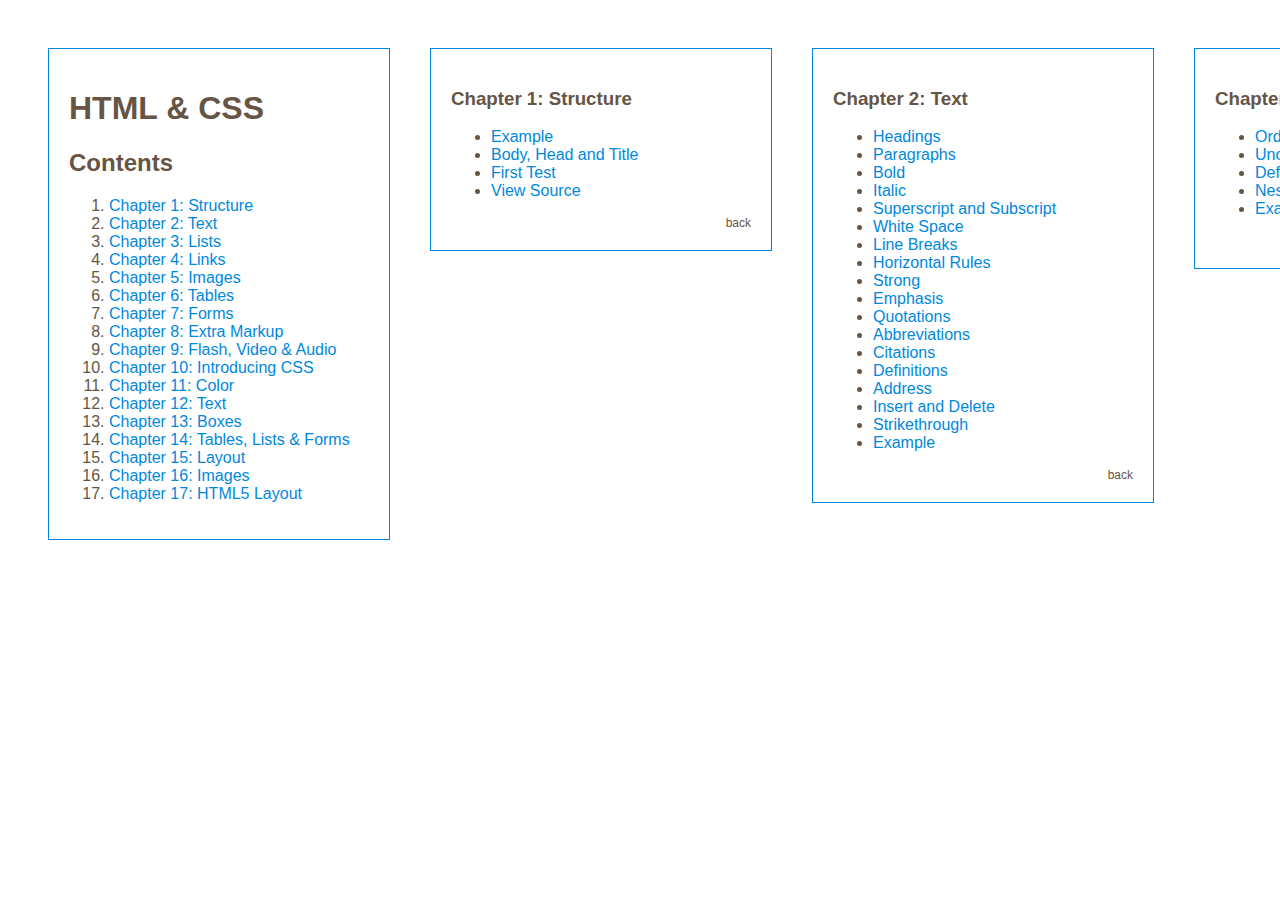
<file: HTMLandCSS/book/html-and-css-book-code-0915/index.html>
<!DOCTYPE html>
<html>
	<head>
		<title>HTML & CSS - Design and Build Websites</title>
		<style type="text/css">
			body {
				font-family: Arial, Verdana, sans-serif;
				color: #665544;}
			div {
				width: 300px;
				float: left;
				padding: 20px;
				margin: 0px;
				vertical-align: top;}
			a {
				color: #0088dd;
				text-decoration: none;}
			a:hover {
				color: #111111;}
			#container {
				width: 7000px;
				margin-left: auto;
				margin-right: auto;
				}
			.section {
				float: left;
				border: 1px solid #0088dd;
				padding: 20px;
				margin: 20px;}
			.little {
				font-size: 0.75em;
				color: #665544;
				float: right;}
			.css {
				color: #ee3e80;}
		</style>
	</head>
	<body>
		<div id="container">
			<div class="section">
				<h1>HTML & CSS</h1>
				<h2 id="contents">Contents</h2>
				<ol>
					<li><a href="#one">Chapter 1: Structure</a></li>
					<li><a href="#two">Chapter 2: Text</a></li>
					<li><a href="#three">Chapter 3: Lists</a></li>
					<li><a href="#four">Chapter 4: Links</a></li>
					<li><a href="#five">Chapter 5: Images</a></li>
					<li><a href="#six">Chapter 6: Tables</a></li>
					<li><a href="#seven">Chapter 7: Forms</a></li>
					<li><a href="#eight">Chapter 8: Extra Markup</a></li>
					<li><a href="#nine">Chapter 9: Flash, Video & Audio</a></li>
					<li><a href="#ten">Chapter 10: Introducing CSS</a></li>
					<li><a href="#eleven">Chapter 11: Color</a></li>
					<li><a href="#twelve">Chapter 12: Text</a></li>
					<li><a href="#thirteen">Chapter 13: Boxes</a></li>
					<li><a href="#fourteen">Chapter 14: Tables, Lists & Forms</a></li>
					<li><a href="#fifteen">Chapter 15: Layout</a></li>
					<li><a href="#sixteen">Chapter 16: Images</a></li>
					<li><a href="#seventeen">Chapter 17: HTML5 Layout</a></li>
				</ol>
			</div>
			<div class="section">
				<h3 id="one">Chapter 1: Structure</h3>
				<ul>
					<li><a href="chapter-01/example.html">Example</a></li>
					<li><a href="chapter-01/body-head-title.html">Body, Head and Title</a></li>
					<li><a href="chapter-01/first-test.html">First Test</a></li>
					<li><a href="chapter-01/view-source.html">View Source</a></li>
				</ul>
				<p><a class="little" href="#contents">back</a></p>
			</div>
			<div class="section">
				<h3 id="two">Chapter 2: Text</h3>
				<ul>
					<li><a href="chapter-02/headings.html">Headings</a></li>
					<li><a href="chapter-02/paragraphs.html">Paragraphs</a></li>
					<li><a href="chapter-02/bold.html">Bold</a></li>
					<li><a href="chapter-02/italic.html">Italic</a></li>
					<li><a href="chapter-02/superscript-and-subscript.html">Superscript and Subscript</a></li>
					<li><a href="chapter-02/white-space.html">White Space</a></li>
					<li><a href="chapter-02/line-breaks.html">Line Breaks</a></li>
					<li><a href="chapter-02/horizontal-rules.html">Horizontal Rules</a></li>
					<li><a href="chapter-02/strong.html">Strong</a></li>
					<li><a href="chapter-02/emphasis.html">Emphasis</a></li>
					<li><a href="chapter-02/quotations.html">Quotations</a></li>
					<li><a href="chapter-02/abbreviations.html">Abbreviations</a></li>
					<li><a href="chapter-02/citations.html">Citations</a></li>
					<li><a href="chapter-02/definitions.html">Definitions</a></li>
					<li><a href="chapter-02/address.html">Address</a></li>
					<li><a href="chapter-02/insert-and-delete.html">Insert and Delete</a></li>
					<li><a href="chapter-02/strikethrough.html">Strikethrough</a></li>
					<li><a href="chapter-02/example.html">Example</a></li>
				</ul>
				<p><a class="little" href="#contents">back</a></p>
			</div>
			<div class="section">
				<h3 id="three">Chapter 3: Lists</h3>
				<ul>
					<li><a href="chapter-03/ordered-lists.html">Ordered Lists</a></li>
					<li><a href="chapter-03/unordered-lists.html">Unordered Lists</a></li>
					<li><a href="chapter-03/definition-lists.html">Definition Lists</a></li>
					<li><a href="chapter-03/nested-lists.html">Nested Lists</a></li>
					<li><a href="chapter-03/example.html">Example</a></li>
				</ul>
				<p><a class="little" href="#contents">back</a></p>
			</div>
			<div class="section">
				<h3 id="four">Chapter 4: Links</h3>
				<ul>
					<li><a href="chapter-04/writing-links.html">Writing Links</a></li>
					<li><a href="chapter-04/linking-to-other-sites.html">Linking to Other Sites</a></li>
					<li><a href="chapter-04/linking-to-other-pages.html">Linking to Other Pages</a></li>
					<li><a href="chapter-04/email-links.html">Email Links</a></li>
					<li><a href="chapter-04/opening-links-in-a-new-window.html">Opening Links in a New Window</a></li>
					<li><a href="chapter-04/linking-to-a-specific-part.html">Linking to a Specific Part</a></li>
					<li><a href="chapter-04/example.html">Example</a></li>
				</ul>
				<p><a class="little" href="#contents">back</a></p>
			</div>
			<div class="section">
				<h3 id="five">Chapter 5: Images</h3>
				<ul>
					<li><a href="chapter-05/adding-images.html">Adding Images</a></li>
					<li><a href="chapter-05/height-and-width-of-images.html">Height and Width of Images</a></li>
					<li><a href="chapter-05/where-to-place-images.html">Where to Place Images</a></li>
					<li><a href="chapter-05/aligning-images-horizontally.html">Aligning Images Horizontally</a></li>
					<li><a href="chapter-05/aligning-images-vertically.html">Aligning Images Vertically</a></li>
					<li><a href="chapter-05/examining-images-on-the-web.html">Examining Images on the Web</a></li>
					<li><a href="chapter-05/figure-and-figure-caption.html">Figure and Figure Caption</a></li>
					<li><a href="chapter-05/example.html">Example</a></li>
				</ul>
				<p><a class="little" href="#contents">back</a></p>
			</div>
			<div class="section">
				<h3 id="six">Chapter 6: Tables</h3>
				<ul>
					<li><a href="chapter-06/basic-table-structure.html">Basic Table Structure</a></li>
					<li><a href="chapter-06/table-headings.html">Table Headings</a></li>
					<li><a href="chapter-06/spanning-columns.html">Spanning Columns</a></li>
					<li><a href="chapter-06/spanning-rows.html">Spanning Rows</a></li>
					<li><a href="chapter-06/long-tables.html">Long Tables</a></li>
					<li><a href="chapter-06/width-and-spacing.html">Width and Spacing</a></li>
					<li><a href="chapter-06/border-and-background.html">Border and Background</a></li>
					<li><a href="chapter-06/example.html">Example</a></li>
				</ul>
				<p><a class="little" href="#contents">back</a></p>
			</div>
			<div class="section">
				<h3 id="seven">Chapter 7: Forms</h3>
				<ul>
					<li><a href="chapter-07/form-structure.html">Form Structure</a></li>
					<li><a href="chapter-07/text-input.html">Text Input</a></li>
					<li><a href="chapter-07/password-input.html">Password Input</a></li>
					<li><a href="chapter-07/textarea.html">Textarea</a></li>
					<li><a href="chapter-07/radio-button.html">Radio Button</a></li>
					<li><a href="chapter-07/checkbox.html">Checkbox</a></li>
					<li><a href="chapter-07/drop-down-list-box.html">Drop Down List Box</a></li>
					<li><a href="chapter-07/multiple-select-box.html">Multiple Select Box</a></li>
					<li><a href="chapter-07/file-input-box.html">File Input Box</a></li>
					<li><a href="chapter-07/submit-button.html">Submit Button</a></li>
					<li><a href="chapter-07/image-button.html">Image Button</a></li>
					<li><a href="chapter-07/button-and-hidden-controls.html">Button and Hidden Controls</a></li>
					<li><a href="chapter-07/labelling-form-controls.html">Labelling Form Controls</a></li>
					<li><a href="chapter-07/grouping-form-elements.html">Grouping Form Elements</a></li>
					<li><a href="chapter-07/html5-form-validation.html">HTML5 Form Validation</a></li>
					<li><a href="chapter-07/html5-date-input.html">HTML5 Date Input</a></li>
					<li><a href="chapter-07/html5-email-input.html">HTML5 Email Input</a></li>
					<li><a href="chapter-07/html5-url-input.html">HTML5 URL Input</a></li>
					<li><a href="chapter-07/html5-search-input.html">HTML5 Search Input</a></li>
					<li><a href="chapter-07/html5-placeholder.html">HTML5 Placeholder</a></li>
					<li><a href="chapter-07/example.html">Example</a></li>
				</ul>
				<p><a class="little" href="#contents">back</a></p>
			</div>
			<div class="section">
				<h3 id="eight">Chapter 8: Extra Markup</h3>
				<ul>
					<li><a href="chapter-08/comments-in-html.html">Comments in HTML</a></li>
					<li><a href="chapter-08/id-attribute.html">ID Attribute</a></li>
					<li><a href="chapter-08/class-attribute.html">Class Attribute</a></li>
					<li><a href="chapter-08/block-elements.html">Block Elements</a></li>
					<li><a href="chapter-08/inline-elements.html">Inline Elements</a></li>
					<li><a href="chapter-08/grouping-block-elements.html">Grouping Block Elements</a></li>
					<li><a href="chapter-08/grouping-inline-elements.html">Grouping Inline Elements</a></li>
					<li><a href="chapter-08/iframes.html">iFrames</a></li>
					<li><a href="chapter-08/iframes-continued.html">iFrames (Continued)</a></li>
					<li><a href="chapter-08/meta.html">Meta</a></li>
					<li><a href="chapter-08/example.html">Example</a></li>
				</ul>
				<p><a class="little" href="#contents">back</a></p>
			</div>
			<div class="section">
				<h3 id="nine">Chapter 9: Flash, Video & Audio</h3>
				<ul>
					<li><a href="chapter-09/adding-a-flash-movie.html">Adding a Flash Movie</a></li>
					<li><a href="chapter-09/adding-a-flash-video.html">Adding a Flash Video</a></li>
					<li><a href="chapter-09/adding-html5-video.html">Adding HTML5 Video</a></li>
					<li><a href="chapter-09/multiple-video-sources.html">HTML5: Multiple Video Sources</a></li>
					<li><a href="chapter-09/adding-a-flash-mp3-player.html">Adding a Flash MP3 Player</a></li>
					<li><a href="chapter-09/adding-html5-audio.html">Adding HTML5 Audio</a></li>
					<li><a href="chapter-09/multiple-audio-sources.html">HTML5: Multiple Audio Sources</a></li>
					<li><a href="chapter-09/example.html">Example</a></li>
				</ul>
				<p><a class="little" href="#contents">back</a></p>
			</div>
			<div class="section">
				<h3 id="ten">Chapter 10: Introducing CSS</h3>
				<ul>
					<li><a href="chapter-10/thinking-inside-the-box-borderless.html">Thinking Inside the Box (Borderless)</a></li>
					<li><a href="chapter-10/thinking-inside-the-box.html">Thinking Inside the Box</a></li>
					<li><a href="chapter-10/example.html">Example</a></li>
					<li><a href="chapter-10/css/example.css">Example (CSS)</a></li>
					<li><a href="chapter-10/using-external-css.html">Using External CSS</a></li>
					<li><a href="chapter-10/css/styles.css">Styles (CSS)</a></li>
					<li><a href="chapter-10/using-internal-css.html">Using Internal CSS</a></li>
					<li><a href="chapter-10/css-selectors.html">CSS Selectors</a></li>
					<li><a href="chapter-10/cascade.html">How CSS Rules Cascade</a></li>
					<li><a href="chapter-10/inheritance.html">Inheritance</a></li>
				</ul>
				<p><a class="little" href="#contents">back</a></p>
			</div>
			<div class="section">
				<h3 id="eleven">Chapter 11: Color</h3>
				<ul>
					<li><a href="chapter-11/foreground-color.html">Foreground Color</a></li>
					<li><a href="chapter-11/background-color.html">Background Color</a></li>
					<li><a href="chapter-11/opacity.html">Opacity</a></li>
					<li><a href="chapter-11/hsla.html">HSLA</a></li>
					<li><a href="chapter-11/example.html">Example</a></li>
				</ul>
				<p><a class="little" href="#contents">back</a></p>
			</div>
			<div class="section">
				<h3 id="twelve">Chapter 12: Controlling Text</h3>
				<ul>
					<li><a href="chapter-12/font-family.html">Font Family</a></li>
					<li><a href="chapter-12/font-size.html">Font Size</a></li>
					<li><a href="chapter-12/font-face.html">Font-Face</a></li>
					<li><a href="chapter-12/understanding-font-formats.html">Understanding Font-Formats</a></li>
					<li><a href="chapter-12/font-weight.html">Font Weight</a></li>
					<li><a href="chapter-12/font-style.html">Font Style</a></li>
					<li><a href="chapter-12/text-transform.html">Text Transform</a></li>
					<li><a href="chapter-12/text-decoration.html">Text Decoration</a></li>
					<li><a href="chapter-12/line-height.html">Line Height</a></li>
					<li><a href="chapter-12/letter-and-word-spacing.html">Letter and Word Spacing</a></li>
					<li><a href="chapter-12/text-align.html">Text Align</a></li>
					<li><a href="chapter-12/vertical-align.html">Vertical Align</a></li>
					<li><a href="chapter-12/text-indent.html">Text Indent</a></li>
					<li><a href="chapter-12/text-shadow.html">Text Shadow</a></li>
					<li><a href="chapter-12/first-letter-and-line.html">First Letter and Line</a></li>
					<li><a href="chapter-12/link-visited.html">Link Visited</a></li>
					<li><a href="chapter-12/hover-active-focus.html">Hover Active Focus</a></li>
					<li><a href="chapter-12/example.html">Example</a></li>
					<li><a href="chapter-12/no-style.html">No Style</a></li>
				</ul>
				<p><a class="little" href="#contents">back</a></p>
			</div>
			<div class="section">
				<h3 id="thirteen">Chapter 13: Boxes</h3>
				<ul>
					<li><a href="chapter-13/width-height.html">Width Height</a></li>
					<li><a href="chapter-13/min-width-max-width.html">Minimum Width Maximum Width</a></li>
					<li><a href="chapter-13/min-height-max-height.html">Minimum Height Maximum Height</a></li>
					<li><a href="chapter-13/overflow.html">Overflow</a></li>
					<li><a href="chapter-13/white-space-vertical-margin.html">White Space Vertical Margin</a></li>
					<li><a href="chapter-13/white-space-vertical-margin-no-space.html">White Space Vertical Margin (No space)</a></li>
					<li><a href="chapter-13/border-width.html">Border Width</a></li>
					<li><a href="chapter-13/border-style.html">Border Style</a></li>
					<li><a href="chapter-13/border-color.html">Border Color</a></li>
					<li><a href="chapter-13/border-shorthand.html">Border Shorthand</a></li>
					<li><a href="chapter-13/padding.html">Padding</a></li>
					<li><a href="chapter-13/margin.html">Margin</a></li>
					<li><a href="chapter-13/centering-content.html">Centering Content</a></li>
					<li><a href="chapter-13/display.html">Display</a></li>
					<li><a href="chapter-13/visibility.html">Visibility</a></li>
					<li><a href="chapter-13/border-image.html">Border Image</a></li>
					<li><a href="chapter-13/box-shadow.html">Box Shadow</a></li>
					<li><a href="chapter-13/border-radius.html">Border Radius</a></li>
					<li><a href="chapter-13/elliptical-shapes.html">Elliptical Shapes</a></li>
					<li><a href="chapter-13/example.html">Example</a></li>
				</ul>
				<p><a class="little" href="#contents">back</a></p>
			</div>
			<div class="section">
				<h3 id="fourteen">Chapter 14: Tables, Lists & Forms</h3>
				<ul>
					<li><a href="chapter-14/list-style-type.html">List Style Type</a></li>
					<li><a href="chapter-14/list-style-image.html">List Style Image</a></li>
					<li><a href="chapter-14/list-style-position.html">List Style Position</a></li>
					<li><a href="chapter-14/list-style.html">List Style Shorthand</a></li>
					<li><a href="chapter-14/table-properties.html">Table Properties</a></li>
					<li><a href="chapter-14/empty-cells.html">Empty Cells</a></li>
					<li><a href="chapter-14/gaps-between-cells.html">Gaps Between Cells</a></li>
					<li><a href="chapter-14/styling-text-inputs.html">Styling Text Inputs</a></li>
					<li><a href="chapter-14/styling-submit-buttons.html">Styling Submit Buttons</a></li>
					<li><a href="chapter-14/styling-fieldsets-and-legends.html">Styling Fieldsets and Legends</a></li>
					<li><a href="chapter-14/aligning-form-controls-problem.html">Aligning Form Controls: Problem</a></li>
					<li><a href="chapter-14/aligning-form-controls-solution.html">Aligning Form Controls: Solution</a></li>
					<li><a href="chapter-14/cursor.html">Cursor</a></li>
					<li><a href="chapter-14/example.html">Example</a></li>
				</ul>
				<p><a class="little" href="#contents">back</a></p>
			</div>
			<div class="section">
				<h3 id="fifteen">Chapter 15: Layout</h3>
				<ul>
					<li><a href="chapter-15/normal-flow.html">Normal Flow</a></li>
					<li><a href="chapter-15/position-relative.html">Relative Positioning</a></li>
					<li><a href="chapter-15/position-absolute.html">Absolute Positioning</a></li>
					<li><a href="chapter-15/position-fixed.html">Fixed Positioning</a></li>
					<li><a href="chapter-15/z-index.html">Overlapping Elements: Z-Index</a></li>
					<li><a href="chapter-15/without-z-index.html">Overlapping Elements: Without Z-Index</a></li>
					<li><a href="chapter-15/float.html">Floating Elements</a></li>
					<li><a href="chapter-15/using-float.html">Using Float to Place Elements Side-by-Side</a></li>
					<li><a href="chapter-15/clear.html">Clearing Floats</a></li>
					<li><a href="chapter-15/float-problem.html">Parents of Floated Elements: Problem</a></li>
					<li><a href="chapter-15/float-solution.html">Parents of Floated Elements: Solution</a></li>
					<li><a href="chapter-15/columns-two.html">Creating Multi-Column Layouts With Floats: Two Columns</a></li>
					<li><a href="chapter-15/columns-three.html">Creating Multi-Column Layouts With Floats: Three Columns</a></li>
					<li><a href="chapter-15/fixed-width-layout.html">A Fixed Width Layout</a></li>
					<li><a href="chapter-15/liquid-layout.html">A Liquid Layout</a></li>
					<li><a href="chapter-15/grid-layout.html">A Grid-Based Layout Using 960.gs</a></li>
					<li><a href="chapter-15/multiple-style-sheets-import.html">Multiple Style Sheets: Import</a></li>
					<li><a href="chapter-15/multiple-style-sheets-link.html">Multiple Style Sheets: Link</a></li>
					<li><a href="chapter-15/example.html">Example</a></li>
				</ul>
				<p><a class="little" href="#contents">back</a></p>
			</div>
			<div class="section">
				<h3 id="sixteen">Chapter 16: Images</h3>
				<ul>
					<li><a href="chapter-16/image-sizes.html">Controlling Sizes of Images in CSS</a></li>
					<li><a href="chapter-16/aligning-images.html">Aligning Images Using CSS</a></li>
					<li><a href="chapter-16/centering-images.html">Centering Images Using CSS</a></li>
					<li><a href="chapter-16/background-image-body.html">Background Images: Body</a></li>
					<li><a href="chapter-16/background-image-element.html">Background Images: Element</a></li>
					<li><a href="chapter-16/background-repeat.html">Background Repeat</a></li>
					<li><a href="chapter-16/background-attachment.html">Background Attachment</a></li>
					<li><a href="chapter-16/background-position.html">Background Position</a></li>
					<li><a href="chapter-16/background-position-percentage.html">Background Position: Percentage</a></li>
					<li><a href="chapter-16/background-shorthand.html">Background Shorthand</a></li>
					<li><a href="chapter-16/image-rollovers-and-sprites.html">Image Rollovers and Sprites</a></li>
					<li><a href="chapter-16/gradient.html">CSS3: Gradients</a></li>
					<li><a href="chapter-16/example.html">Example</a></li>
				</ul>
				<p><a class="little" href="#contents">back</a></p>
			</div>
			<div class="section">
				<h3 id="seventeen">Chapter 17: HTML5 Layout</h3>
				<ul>
					<li><a href="chapter-17/example.html">Example</a></li>
				</ul>
				<p><a class="little" href="#contents">back</a></p>
			</div>
		</div>
	</body>
</html>
</file>
